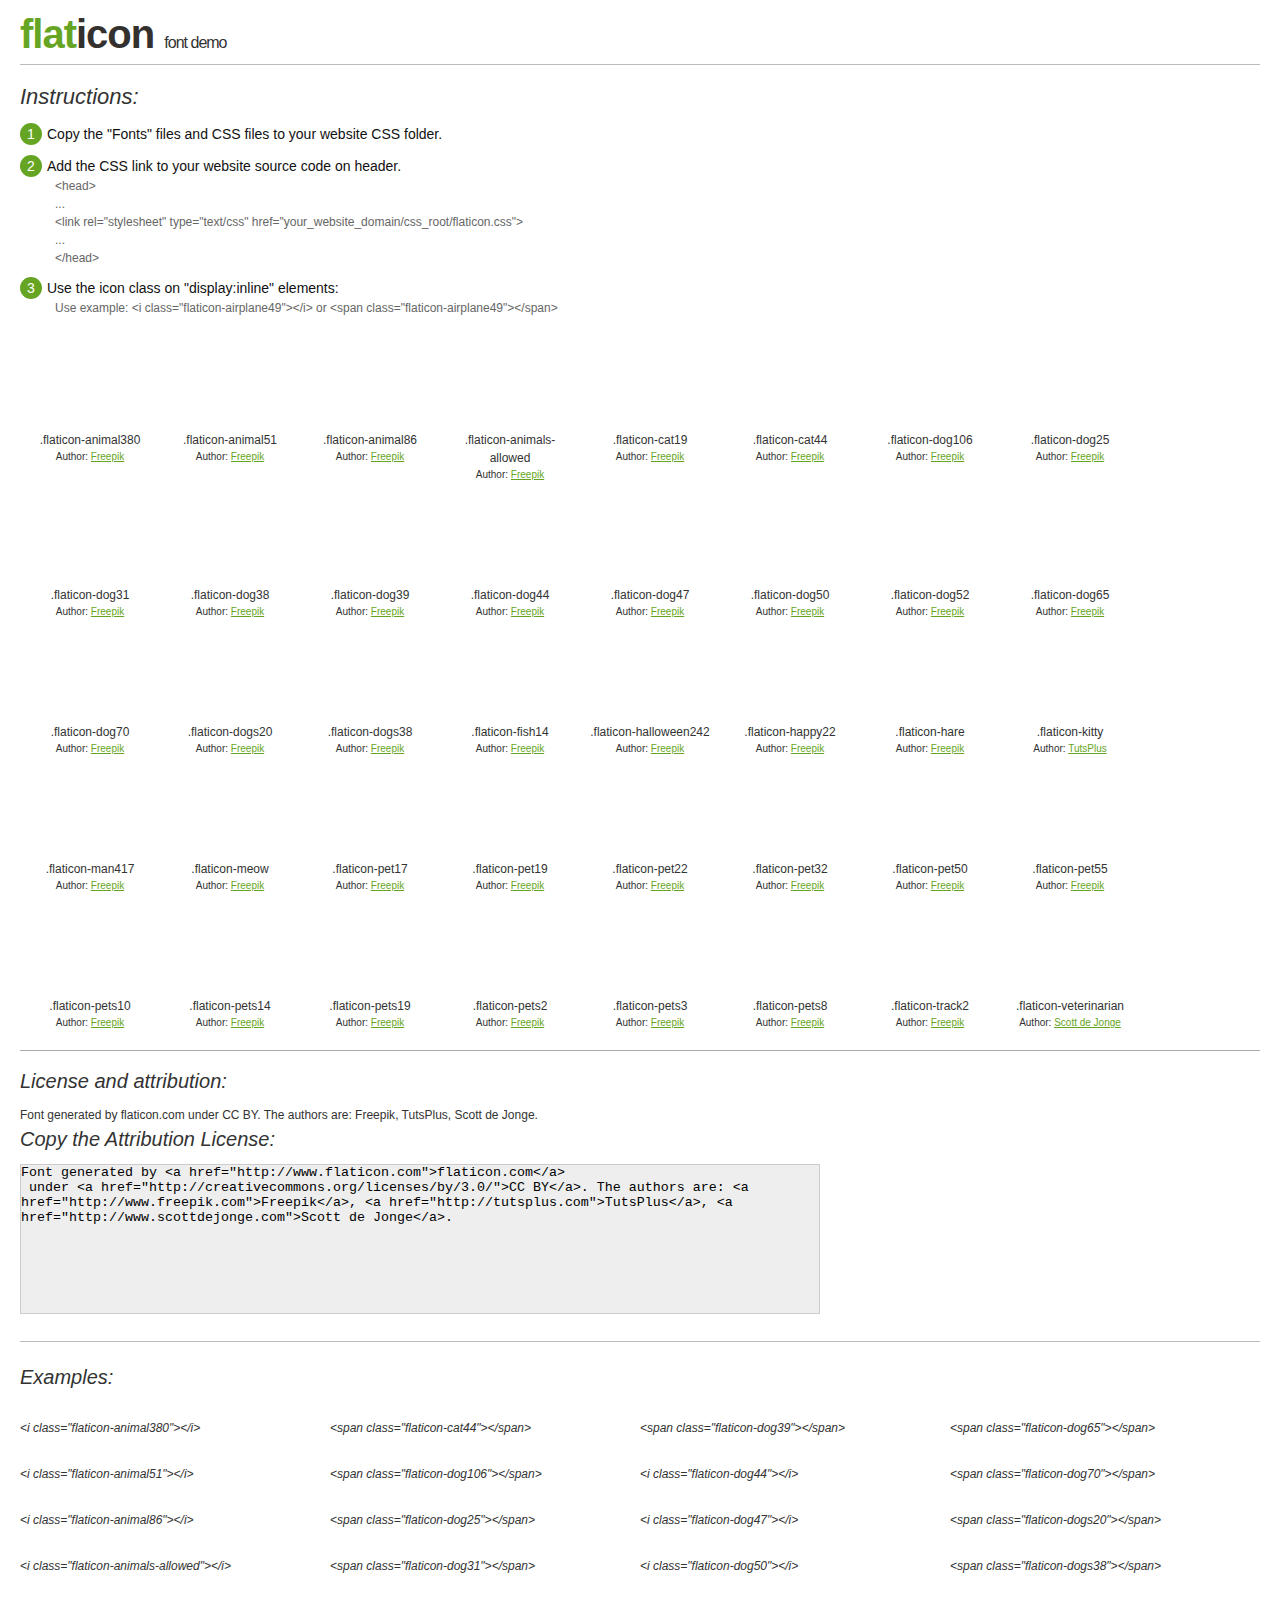
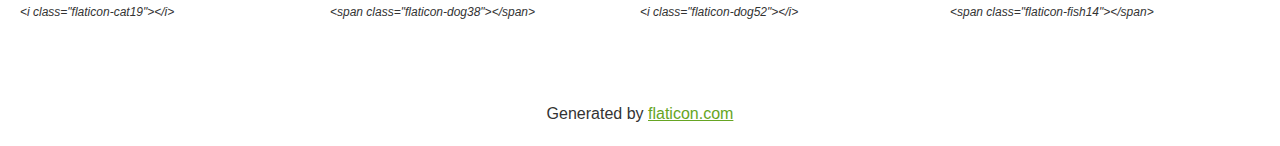
<file: campofelizweb3.0/WebContent/resources/fonts/flaticons/flaticon.html>
<!DOCTYPE html>
<html>

<head>
    <title>Flaticon WebFont</title>
    <link rel="stylesheet" type="text/css" href="flaticon.css">
    <meta charset="UTF-8">
    <style>
    body {
        font-family: sans-serif;
        line-height: 1.5;
        font-size: 16px;
        padding: 20px;
        color:#333;
    }
    * {
        -moz-box-sizing: border-box;
        -webkit-box-sizing: border-box;
        box-sizing: border-box;
        margin: 0;
        padding: 0;
    }
    [class^="flaticon-"]:before, [class*=" flaticon-"]:before, [class^="flaticon-"]:after, [class*=" flaticon-"]:after {
        font-family: Flaticon;
        font-size: 30px;
        font-style: normal;
        margin-left: 20px;
        color: #333;
    }
    .image p {
		font-size: 12px;
		margin: 0px;
		clear: none;
		width: 300px;
		line-height: 40px;
	}
    .text {
        float: left;
        font-size:14px;
        margin-top: 15px;
    }
    .text ul {
        margin-left:0px;
        color:#111;
        margin-bottom:20px;
    }
    .text .ex {
        font-size:12px;
        color:#666;
        margin-left:35px;
        display:block;
    }
    .text ul li {
        margin-top:10px;
        list-style:none;
    }
    .num {
        background:#66A523;
        color:#fff;
        border-radius:20px;
        padding:1px;
        display:inline-block;
        width:22px;
        height:22px;
        text-align:center;
        margin-right: 5px;
    }
    .text ul strong {
        font-weight:normal;
        color:#000;
    }
    .image {
        width: 280px;
        float: left;
        margin-bottom: 15px;
        margin-right: 30px;
    }
    #glyphs {
        clear: both;
    }
    .image p:nth-child(even) i {
        clear: none;
    }
    .glyph {
        display: inline-block;
        width: 120px;
        margin: 10px;
        text-align: center;
        vertical-align: top;
        background: #FFF;
    }
    .glyph .glyph-icon {
        padding: 10px;
        display: block;
        font-family:"Flaticon";
        font-size: 64px;
        line-height: 1;
    }
    .glyph .glyph-icon:before {
        font-size: 64px;
        color: #666;
        margin-left: 0;
    }
    .class-name {
        font-size: 12px;
    }
    .author-name {
		font-size: 10px;
	}
	a{
		color: #66A523;
	}
    .instructions {
        font-style:italic;
        font-size:22px;
        margin-bottom:10px;
    }
    .iconsuse {
        font-size:22px;
        font-style:italic;
        padding-top:20px;
        margin-top:20px;
        border-top:1px solid #bbb;
    }
    .usetitle {
        margin-bottom: 10px;
        font-size: 20px;
        font-style: italic;
    }
    .class-name:last-child {
        font-size: 10px;
        color:#888;
    }
    .class-name:last-child a {
        font-size: 10px;
        color:#555;
    }
    .class-name:last-child a:hover {
        color:#66A523;
    }
    .glyph > input {
        display: block;
        width: 100px;
        margin: 5px auto;
        text-align: center;
        font-size: 12px;
        cursor: text;
    }
    .glyph > input.icon-input {
        font-family:"Flaticon";
        font-size: 16px;
        margin-bottom: 10px;
    }
    h1.logo {
        font-size: 40px;
        letter-spacing: -1px;
        margin-top: -16px;
        text-transform: lowercase;
        border-bottom:1px solid #bbb;
    }
    h1.logo strong {
        font-size: 16px;
        font-family:sans-serif;
        font-weight:normal;
        color:#333;
    }
    h1.logo a {
        color:#34302d;
        text-decoration: none;
    }
    h1.logo a span {
        color:#66A523;
    }
    #footer {
        padding-top:40px;
        clear:both;
        text-align:center;
    }
    #footer a {
        color:#66A523;
    }
    textarea {
		margin: 0px;
		width: 800px;
		height: 150px;
		border: 1px solid #CCC;
		resize: none;
		background: #EEE;
    }
    .author-link, .attrDiv a{
    	font-size: 12px;
    	color: #333;
    	text-decoration: none;
    }
    .external {
    	display: block;
    }
    .attrDiv {
		font-size: 12px;
	}
    .attribution {
        border-top: 1px solid #AAA;
        margin: 10px 0;
        padding-top: 15px;
    }
    </style>
</head>

<body>
    <header>
        <h1 class="logo">
            <a href="http://www.flaticon.com">
                <span>FLAT</span>ICON</a>
            <strong>Font Demo</strong>
        </h1>
    </header>

    <section class="demo">
        <div class="text">

            <div class="instructions">Instructions:</div>

            <ul>
                <li>
                    <p>
                        <span class="num">1</span>Copy the "Fonts" files and CSS files to your website CSS folder.
                </li>
                <li>
                    <p>
                        <span class="num">2</span>Add the CSS link to your website source code on header.
                        <br />
                        <span class="ex">&lt;head&gt;
                            <br/>...
                            <br/>&lt;link rel="stylesheet" type="text/css" href="your_website_domain/css_root/flaticon.css"&gt;
                            <br/>...
                            <br/>&lt;/head&gt;</span>
                </li>

                <li>
                    <p>
                        <span class="num">3</span>Use the icon class on "display:inline" elements:
                        <br />
                        <span class="ex">Use example: &lt;i class=&quot;flaticon-airplane49&quot;&gt;&lt;/i&gt; or &lt;span class=&quot;flaticon-airplane49&quot;&gt;&lt;/span&gt;</span>
                </li>
            </ul>
        </div>

    </section>

    <section id="glyphs"><div class="glyph">
		<div class="glyph-icon flaticon-animal380"></div>
		<div class="class-name">.flaticon-animal380</div><div class="author-name">Author: <a href="http://www.flaticon.com/free-icon/pawprint_21741">Freepik</a></div></div><div class="glyph">
		<div class="glyph-icon flaticon-animal51"></div>
		<div class="class-name">.flaticon-animal51</div><div class="author-name">Author: <a href="http://www.flaticon.com/free-icon/dog-pawprint-on-a-heart_21545">Freepik</a></div></div><div class="glyph">
		<div class="glyph-icon flaticon-animal86"></div>
		<div class="class-name">.flaticon-animal86</div><div class="author-name">Author: <a href="http://www.flaticon.com/free-icon/hamster-facing-right_84419">Freepik</a></div></div><div class="glyph">
		<div class="glyph-icon flaticon-animals-allowed"></div>
		<div class="class-name">.flaticon-animals-allowed</div><div class="author-name">Author: <a href="http://www.flaticon.com/free-icon/pet-footprint_66364">Freepik</a></div></div><div class="glyph">
		<div class="glyph-icon flaticon-cat19"></div>
		<div class="class-name">.flaticon-cat19</div><div class="author-name">Author: <a href="http://www.flaticon.com/free-icon/cat-pet-silhouette_40540">Freepik</a></div></div><div class="glyph">
		<div class="glyph-icon flaticon-cat44"></div>
		<div class="class-name">.flaticon-cat44</div><div class="author-name">Author: <a href="http://www.flaticon.com/free-icon/cat-plate-full-of-food_41987">Freepik</a></div></div><div class="glyph">
		<div class="glyph-icon flaticon-dog106"></div>
		<div class="class-name">.flaticon-dog106</div><div class="author-name">Author: <a href="http://www.flaticon.com/free-icon/dog-seatting_91513">Freepik</a></div></div><div class="glyph">
		<div class="glyph-icon flaticon-dog25"></div>
		<div class="class-name">.flaticon-dog25</div><div class="author-name">Author: <a href="http://www.flaticon.com/free-icon/dog-pawprint-in-a-house_35145">Freepik</a></div></div><div class="glyph">
		<div class="glyph-icon flaticon-dog31"></div>
		<div class="class-name">.flaticon-dog31</div><div class="author-name">Author: <a href="http://www.flaticon.com/free-icon/dog-and-cat-pets-silhouettes_40619">Freepik</a></div></div><div class="glyph">
		<div class="glyph-icon flaticon-dog38"></div>
		<div class="class-name">.flaticon-dog38</div><div class="author-name">Author: <a href="http://www.flaticon.com/free-icon/dog-bark-speech-bubble_40672">Freepik</a></div></div><div class="glyph">
		<div class="glyph-icon flaticon-dog39"></div>
		<div class="class-name">.flaticon-dog39</div><div class="author-name">Author: <a href="http://www.flaticon.com/free-icon/dog-plate-for-food_40679">Freepik</a></div></div><div class="glyph">
		<div class="glyph-icon flaticon-dog44"></div>
		<div class="class-name">.flaticon-dog44</div><div class="author-name">Author: <a href="http://www.flaticon.com/free-icon/dog-puppy-silhouette_40751">Freepik</a></div></div><div class="glyph">
		<div class="glyph-icon flaticon-dog47"></div>
		<div class="class-name">.flaticon-dog47</div><div class="author-name">Author: <a href="http://www.flaticon.com/free-icon/dog-small-pet-silhouette_40847">Freepik</a></div></div><div class="glyph">
		<div class="glyph-icon flaticon-dog50"></div>
		<div class="class-name">.flaticon-dog50</div><div class="author-name">Author: <a href="http://www.flaticon.com/free-icon/dog-and-cat-silhouettes-together_42001">Freepik</a></div></div><div class="glyph">
		<div class="glyph-icon flaticon-dog52"></div>
		<div class="class-name">.flaticon-dog52</div><div class="author-name">Author: <a href="http://www.flaticon.com/free-icon/dog-and-cat-friends-walking-side-by-side_42072">Freepik</a></div></div><div class="glyph">
		<div class="glyph-icon flaticon-dog65"></div>
		<div class="class-name">.flaticon-dog65</div><div class="author-name">Author: <a href="http://www.flaticon.com/free-icon/dog-in-front-of-a-man_53086">Freepik</a></div></div><div class="glyph">
		<div class="glyph-icon flaticon-dog70"></div>
		<div class="class-name">.flaticon-dog70</div><div class="author-name">Author: <a href="http://www.flaticon.com/free-icon/dog-and-pets-house_53135">Freepik</a></div></div><div class="glyph">
		<div class="glyph-icon flaticon-dogs20"></div>
		<div class="class-name">.flaticon-dogs20</div><div class="author-name">Author: <a href="http://www.flaticon.com/free-icon/washing-the-dog_91508">Freepik</a></div></div><div class="glyph">
		<div class="glyph-icon flaticon-dogs38"></div>
		<div class="class-name">.flaticon-dogs38</div><div class="author-name">Author: <a href="http://www.flaticon.com/free-icon/dog-licking_91532">Freepik</a></div></div><div class="glyph">
		<div class="glyph-icon flaticon-fish14"></div>
		<div class="class-name">.flaticon-fish14</div><div class="author-name">Author: <a href="http://www.flaticon.com/free-icon/fish-bowl_31267">Freepik</a></div></div><div class="glyph">
		<div class="glyph-icon flaticon-halloween242"></div>
		<div class="class-name">.flaticon-halloween242</div><div class="author-name">Author: <a href="http://www.flaticon.com/free-icon/halloween-black-cat_61637">Freepik</a></div></div><div class="glyph">
		<div class="glyph-icon flaticon-happy22"></div>
		<div class="class-name">.flaticon-happy22</div><div class="author-name">Author: <a href="http://www.flaticon.com/free-icon/happy-small-dog-pet-silhouette_42000">Freepik</a></div></div><div class="glyph">
		<div class="glyph-icon flaticon-hare"></div>
		<div class="class-name">.flaticon-hare</div><div class="author-name">Author: <a href="http://www.flaticon.com/free-icon/cute-bunny-head_68039">Freepik</a></div></div><div class="glyph">
		<div class="glyph-icon flaticon-kitty"></div>
		<div class="class-name">.flaticon-kitty</div><div class="author-name">Author: <a href="http://www.flaticon.com/free-icon/kitty-front_23401">TutsPlus</a></div></div><div class="glyph">
		<div class="glyph-icon flaticon-man417"></div>
		<div class="class-name">.flaticon-man417</div><div class="author-name">Author: <a href="http://www.flaticon.com/free-icon/man-combing-a-dog_53121">Freepik</a></div></div><div class="glyph">
		<div class="glyph-icon flaticon-meow"></div>
		<div class="class-name">.flaticon-meow</div><div class="author-name">Author: <a href="http://www.flaticon.com/free-icon/meow-cat-sound-onomatopoeia-in-oval-speech-bubble_42178">Freepik</a></div></div><div class="glyph">
		<div class="glyph-icon flaticon-pet17"></div>
		<div class="class-name">.flaticon-pet17</div><div class="author-name">Author: <a href="http://www.flaticon.com/free-icon/pets-hotel-house-sign-with-a-paw_35030">Freepik</a></div></div><div class="glyph">
		<div class="glyph-icon flaticon-pet19"></div>
		<div class="class-name">.flaticon-pet19</div><div class="author-name">Author: <a href="http://www.flaticon.com/free-icon/pet-hotel-symbols-of-three-stars-a-semicircle-and-a-bone-black-shape_35054">Freepik</a></div></div><div class="glyph">
		<div class="glyph-icon flaticon-pet22"></div>
		<div class="class-name">.flaticon-pet22</div><div class="author-name">Author: <a href="http://www.flaticon.com/free-icon/pet-hotel-sign-with-a-dog-and-a-cat-under-a-roof-line_35097">Freepik</a></div></div><div class="glyph">
		<div class="glyph-icon flaticon-pet32"></div>
		<div class="class-name">.flaticon-pet32</div><div class="author-name">Author: <a href="http://www.flaticon.com/free-icon/pet-pawprint_40554">Freepik</a></div></div><div class="glyph">
		<div class="glyph-icon flaticon-pet50"></div>
		<div class="class-name">.flaticon-pet50</div><div class="author-name">Author: <a href="http://www.flaticon.com/free-icon/dog-side-view_66283">Freepik</a></div></div><div class="glyph">
		<div class="glyph-icon flaticon-pet55"></div>
		<div class="class-name">.flaticon-pet55</div><div class="author-name">Author: <a href="http://www.flaticon.com/free-icon/walking-with-dog_10869">Freepik</a></div></div><div class="glyph">
		<div class="glyph-icon flaticon-pets10"></div>
		<div class="class-name">.flaticon-pets10</div><div class="author-name">Author: <a href="http://www.flaticon.com/free-icon/pets-paws_42060">Freepik</a></div></div><div class="glyph">
		<div class="glyph-icon flaticon-pets14"></div>
		<div class="class-name">.flaticon-pets14</div><div class="author-name">Author: <a href="http://www.flaticon.com/free-icon/dog-bone_64527">Freepik</a></div></div><div class="glyph">
		<div class="glyph-icon flaticon-pets19"></div>
		<div class="class-name">.flaticon-pets19</div><div class="author-name">Author: <a href="http://www.flaticon.com/free-icon/prize-badge-with-paw-print_64619">Freepik</a></div></div><div class="glyph">
		<div class="glyph-icon flaticon-pets2"></div>
		<div class="class-name">.flaticon-pets2</div><div class="author-name">Author: <a href="http://www.flaticon.com/free-icon/pets-hotel-circular-symbol-with-a-dog-and-a-verification-sign-inside-a-heart_34867">Freepik</a></div></div><div class="glyph">
		<div class="glyph-icon flaticon-pets3"></div>
		<div class="class-name">.flaticon-pets3</div><div class="author-name">Author: <a href="http://www.flaticon.com/free-icon/pets-hotel-symbol-with-a-dog-and-a-cat-in-a-circle-with-one-star_34872">Freepik</a></div></div><div class="glyph">
		<div class="glyph-icon flaticon-pets8"></div>
		<div class="class-name">.flaticon-pets8</div><div class="author-name">Author: <a href="http://www.flaticon.com/free-icon/pets-hair-salon-tools-kit_40831">Freepik</a></div></div><div class="glyph">
		<div class="glyph-icon flaticon-track2"></div>
		<div class="class-name">.flaticon-track2</div><div class="author-name">Author: <a href="http://www.flaticon.com/free-icon/dog-track_3734">Freepik</a></div></div><div class="glyph">
		<div class="glyph-icon flaticon-veterinarian"></div>
		<div class="class-name">.flaticon-veterinarian</div><div class="author-name">Author: <a href="http://www.flaticon.com/free-icon/veterinarian-hospital_8644">Scott de Jonge</a></div></div></section>

<section class="attribution">

	<div class="usetitle">License and attribution:</div><div class="attrDiv">Font generated by <a href="http://www.flaticon.com">flaticon.com</a>
 under <a href="http://creativecommons.org/licenses/by/3.0/">CC BY</a>. The authors are: <a href="http://www.freepik.com">Freepik</a>, <a href="http://tutsplus.com">TutsPlus</a>, <a href="http://www.scottdejonge.com">Scott de Jonge</a>.</div><div class="usetitle">Copy the Attribution License:</div>

<textarea onclick="this.focus();this.select();">Font generated by &lt;a href=&quot;http://www.flaticon.com&quot;&gt;flaticon.com&lt;/a&gt;
 under &lt;a href=&quot;http://creativecommons.org/licenses/by/3.0/&quot;&gt;CC BY&lt;/a&gt;. The authors are: &lt;a href=&quot;http://www.freepik.com&quot;&gt;Freepik&lt;/a&gt;, &lt;a href=&quot;http://tutsplus.com&quot;&gt;TutsPlus&lt;/a&gt;, &lt;a href=&quot;http://www.scottdejonge.com&quot;&gt;Scott de Jonge&lt;/a&gt;.</textarea>

</section>

<section class="iconsuse">
    	<div class="usetitle">Examples:</div>
		<div class="image"><p>&lt;i class=&quot;flaticon-animal380&quot;&gt;&lt;/i&gt; <i class="flaticon-animal380"></i></p><p>&lt;i class=&quot;flaticon-animal51&quot;&gt;&lt;/i&gt; <i class="flaticon-animal51"></i></p><p>&lt;i class=&quot;flaticon-animal86&quot;&gt;&lt;/i&gt; <i class="flaticon-animal86"></i></p><p>&lt;i class=&quot;flaticon-animals-allowed&quot;&gt;&lt;/i&gt; <i class="flaticon-animals-allowed"></i></p><p>&lt;i class=&quot;flaticon-cat19&quot;&gt;&lt;/i&gt; <i class="flaticon-cat19"></i></p></div><div class="image"><p>&lt;span class=&quot;flaticon-cat44&quot;&gt;&lt;/span&gt; <span class="flaticon-cat44"></span></p><p>&lt;span class=&quot;flaticon-dog106&quot;&gt;&lt;/span&gt; <span class="flaticon-dog106"></span></p><p>&lt;span class=&quot;flaticon-dog25&quot;&gt;&lt;/span&gt; <span class="flaticon-dog25"></span></p><p>&lt;span class=&quot;flaticon-dog31&quot;&gt;&lt;/span&gt; <span class="flaticon-dog31"></span></p><p>&lt;span class=&quot;flaticon-dog38&quot;&gt;&lt;/span&gt; <span class="flaticon-dog38"></span></p></div><div class="image"><p>&lt;span class=&quot;flaticon-dog39&quot;&gt;&lt;/span&gt; <span class="flaticon-dog39"></span></p><p>&lt;i class=&quot;flaticon-dog44&quot;&gt;&lt;/i&gt; <i class="flaticon-dog44"></i></p><p>&lt;i class=&quot;flaticon-dog47&quot;&gt;&lt;/i&gt; <i class="flaticon-dog47"></i></p><p>&lt;i class=&quot;flaticon-dog50&quot;&gt;&lt;/i&gt; <i class="flaticon-dog50"></i></p><p>&lt;i class=&quot;flaticon-dog52&quot;&gt;&lt;/i&gt; <i class="flaticon-dog52"></i></p></div><div class="image"><p>&lt;span class=&quot;flaticon-dog65&quot;&gt;&lt;/span&gt; <span class="flaticon-dog65"></span></p><p>&lt;span class=&quot;flaticon-dog70&quot;&gt;&lt;/span&gt; <span class="flaticon-dog70"></span></p><p>&lt;span class=&quot;flaticon-dogs20&quot;&gt;&lt;/span&gt; <span class="flaticon-dogs20"></span></p><p>&lt;span class=&quot;flaticon-dogs38&quot;&gt;&lt;/span&gt; <span class="flaticon-dogs38"></span></p><p>&lt;span class=&quot;flaticon-fish14&quot;&gt;&lt;/span&gt; <span class="flaticon-fish14"></span></p></div><div class="image"></div>
</section>
<div id="footer">
    <div>Generated by <a href="http://www.flaticon.com">flaticon.com</a>
    </div>
</div>
	</body>
</html>
</file>
<file: campofelizweb3.0/WebContent/resources/fonts/flaticons/flaticon.css>
@font-face {
	font-family: "Flaticon";
	src: url("#{resource['fonts/flaticons/flaticon.eot']}");
	src: url("#{resource['fonts/flaticons/flaticon.eot']}#iefix") format("embedded-opentype"),
	url("#{resource['fonts/flaticons/flaticon.woff']}") format("woff"),
	url("#{resource['fonts/flaticons/flaticon.ttf']}") format("truetype"),
	url("#{resource['fonts/flaticons/flaticon.svg']}") format("svg");
	font-weight: normal;
	font-style: normal;
}
[class^="flaticon-"]:before, [class*=" flaticon-"]:before,
[class^="flaticon-"]:after, [class*=" flaticon-"]:after {   
	font-family: Flaticon;
font-style: normal;

}.flaticon-animal380:before {
	content: "\e000";
}
.flaticon-animal51:before {
	content: "\e001";
}
.flaticon-animal86:before {
	content: "\e002";
}
.flaticon-animals-allowed:before {
	content: "\e003";
}
.flaticon-cat19:before {
	content: "\e004";
}
.flaticon-cat44:before {
	content: "\e005";
}
.flaticon-dog106:before {
	content: "\e006";
}
.flaticon-dog25:before {
	content: "\e007";
}
.flaticon-dog31:before {
	content: "\e008";
}
.flaticon-dog38:before {
	content: "\e009";
}
.flaticon-dog39:before {
	content: "\e00a";
}
.flaticon-dog44:before {
	content: "\e00b";
}
.flaticon-dog47:before {
	content: "\e00c";
}
.flaticon-dog50:before {
	content: "\e00d";
}
.flaticon-dog52:before {
	content: "\e00e";
}
.flaticon-dog65:before {
	content: "\e00f";
}
.flaticon-dog70:before {
	content: "\e010";
}
.flaticon-dogs20:before {
	content: "\e011";
}
.flaticon-dogs38:before {
	content: "\e012";
}
.flaticon-fish14:before {
	content: "\e013";
}
.flaticon-halloween242:before {
	content: "\e014";
}
.flaticon-happy22:before {
	content: "\e015";
}
.flaticon-hare:before {
	content: "\e016";
}
.flaticon-kitty:before {
	content: "\e017";
}
.flaticon-man417:before {
	content: "\e018";
}
.flaticon-meow:before {
	content: "\e019";
}
.flaticon-pet17:before {
	content: "\e01a";
}
.flaticon-pet19:before {
	content: "\e01b";
}
.flaticon-pet22:before {
	content: "\e01c";
}
.flaticon-pet32:before {
	content: "\e01d";
}
.flaticon-pet50:before {
	content: "\e01e";
}
.flaticon-pet55:before {
	content: "\e01f";
}
.flaticon-pets10:before {
	content: "\e020";
}
.flaticon-pets14:before {
	content: "\e021";
}
.flaticon-pets19:before {
	content: "\e022";
}
.flaticon-pets2:before {
	content: "\e023";
}
.flaticon-pets3:before {
	content: "\e024";
}
.flaticon-pets8:before {
	content: "\e025";
}
.flaticon-track2:before {
	content: "\e026";
}
.flaticon-veterinarian:before {
	content: "\e027";
}
</file>
